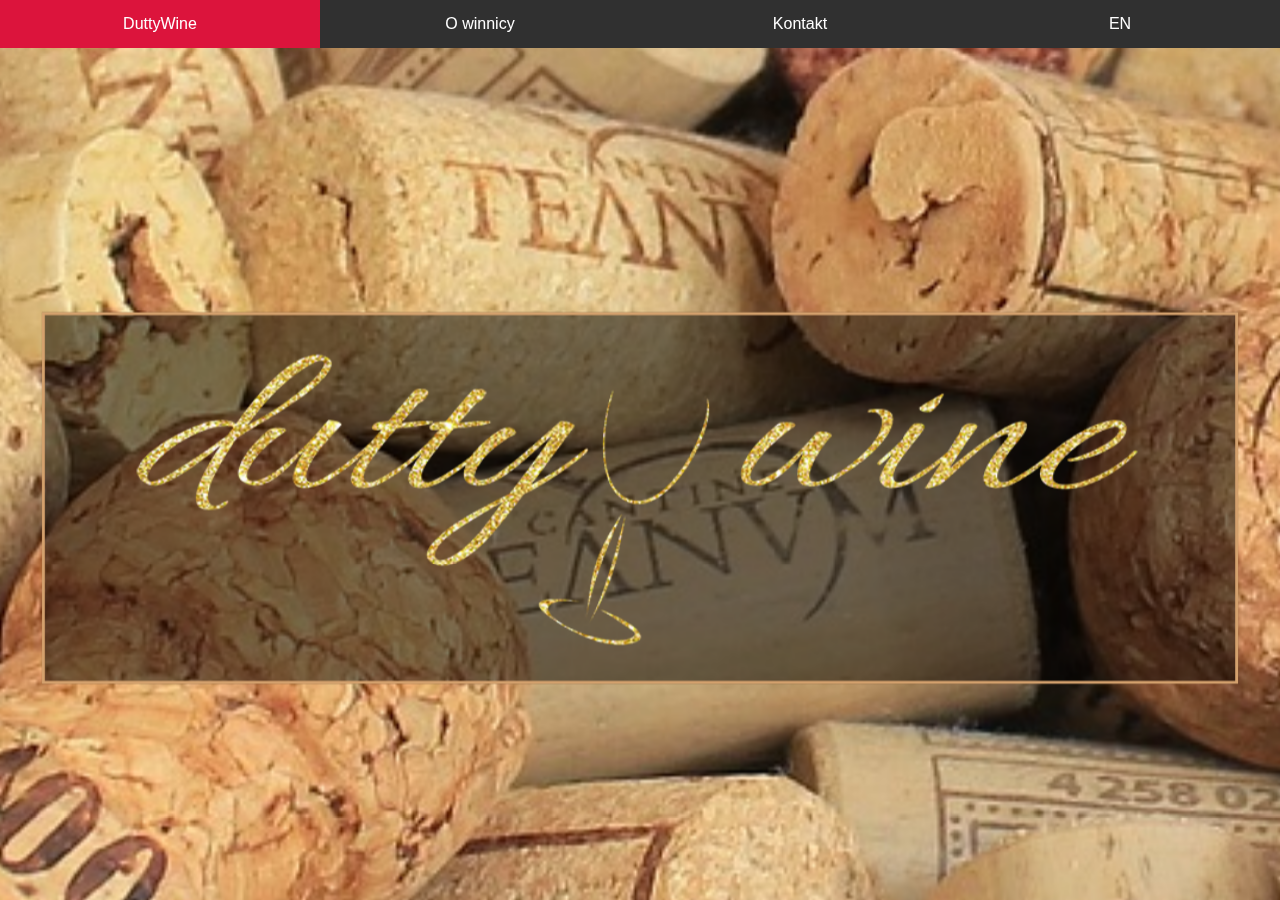
<file: index.html>
<!DOCTYPE html>
<html>
  <head>
    <meta charset="utf-8">
    <meta name="viewport" content="width=device-width, initial-scale=1.0">
    <link href="https://fonts.googleapis.com/css?family=Raleway" rel="stylesheet">
    <link rel="stylesheet" href="style.css">
    <title>DuttyWine</title>
  </head>
  <body>
    <main class="container">
      <header>
        <nav>
          <a class ="menu" href="#header">DuttyWine</a>
          <a class ="menu" href="#winnica">O winnicy</a>
          <a class ="menu" href="#kontakt">Kontakt</a>
          <a class ="menu" href ="indexen.html">EN</a>

        </nav>
      </header>

      <section class="row">
          <div class="parallax first-background">
            <img src="logo_duttywine3.png">
          </div>
      </section>
      <section class="row static-background"  id = "winnica">
        <p><i>DuttyWine</i> to miejsce, w którym prezentujemy tylko najlepsze wina z naszej winnicy położonej nad malowaniczym Zalewem Czorsztyńskim i widokiem na majestatyczne Tatry.</p>
        <p>Żyzna gleba, czyste powietrze, krystaliczna górska woda i wspaniała dzika przyroda - tylko w takich warunkach dojrzewają najlepsze winogrona.</p>
        <p>Tradycje winiarskie przekazywane z pokolenia na pokolenie i starannie wyselekcjonowane grona oto Nasz Sekret. Wierzymy, że usatysfakcjonują one każde wymagające podniebienie oraz zapewniamy: będziesz chciał więcej! </p>
      </section>
      <section class="row">
          <div class="parallax second-background">
          </div>
      </section>
      <section class="row static-background" id= "produkty">
        <p>Chcąc podzielić się wieloletnim doświadczeniem i prawdziwym rzemiosłem, w naszych piwniczkach mamy do zaoferowania kilka radzajów win z różnych szczepów. Wina białe i czerwone, słodkie, półsłodkie, półwytrawne i wytrawne, a także wina słabe, mocne i wzmacniane. Róznorodność ta świadczy o bogatym doświadczeniu, które nieustannie porzeszamy.</p>
        <p>Nasze produkty są trunkami regionalnymi - „Małopolski Region Winiarski”. Ponadto jakości dowodzą liczne nagrody, obowiązujący System Jakości GJW (Gwarantowana Jakość Wina) oraz członkostwo w Małopolskim Stowarzyszeniu Winiarzy.</p>
      </section>
      <section class="row">
          <div class="parallax third-background">
          </div>
      </section>
      <section class="row static-background" id="kontakt">

        <form id="formularzKontaktowy" class="form-horizontal" action="mail.php" method="post">

          <div class="control-group">
            <label class="control-label" for="inputEmail">Email</label>
            <div class="controls">
              <input type="text" name="email" class="input-xlarge" id="inputEmail" placeholder="Email">
            </div>
          </div>

          <div class="control-group">
            <label class="control-label" for="inputSubject">Temat</label>
            <div class="controls">
              <input type="text" name="subject" class="input-xlarge" id="inputSubject" placeholder="Temat wiadomości">
            </div>
          </div>

          <div class="control-group">
            <label class="control-label" for="inputMessage">Wiadomość</label>
            <div class="controls">
              <textarea type="text" name="message" class="input-xlarge" id="inputMessage" placeholder="Twoja wiadomość" rows="6"></textarea>
            </div>
          </div>

          <div class="control-group">
            <div class="controls">
              <button type="submit" class="btn btn-primary">Wyślij wiadomość</button>
            </div>
          </div>

        </form>


      </section>

      <!--<section class="row static-background">
      </section>
    -->
    </main>
    <!--<script src="bower_components/scrollreveal-master/dist/scrollreveal.min.js"></script>
    <script>
        window.sr = ScrollReveal();
        sr.reveal('p', {
            reset: true,
            delay: 300
        });
    </script>
-->

      <script src="http://ajax.googleapis.com/ajax/libs/jquery/1.10.1/jquery.min.js"></script>
      <script src="http://ajax.aspnetcdn.com/ajax/jquery.validate/1.11.1/jquery.validate.js"></script>
      <script>window.jQuery || document.write('<script src="js/vendor/jquery-1.10.1.min.js"><\/script>')</script>

      <script src="js/vendor/bootstrap.min.js"></script>

      <script>
      $("#formularzKontaktowy").validate({
        rules: {
          subject: "required",
          message: "required",
          email: {
            required: true,
            email: true
          }
        },
        messages: {
          subject: "Nie wpisałeś tematu wiadomości",
          message: "Nie wpisałeś treści wiadomości",
          email: {
            required: "Nie podałeś swojego adresu e-mail",
            email: "Błędny format adresu e-mail"
          }
        }
      });
      </script>

  </body>
</html>
</file>
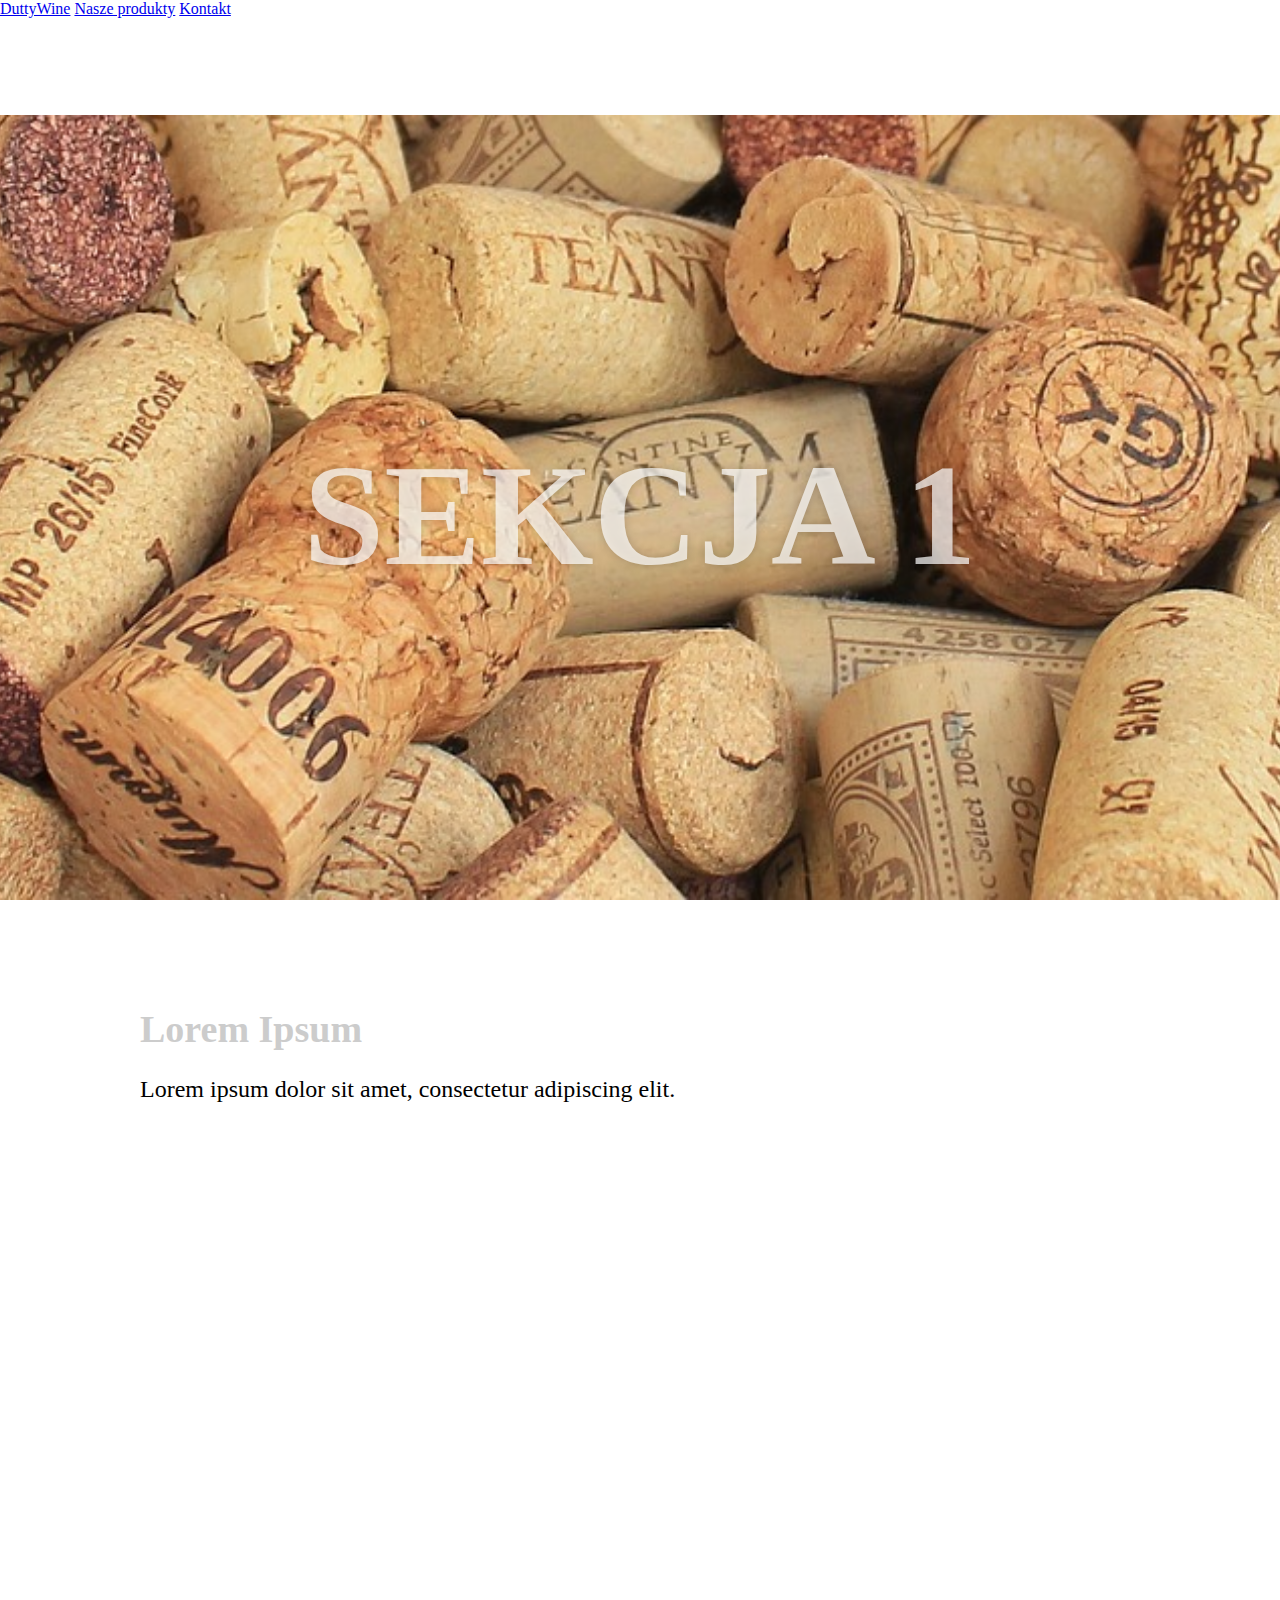
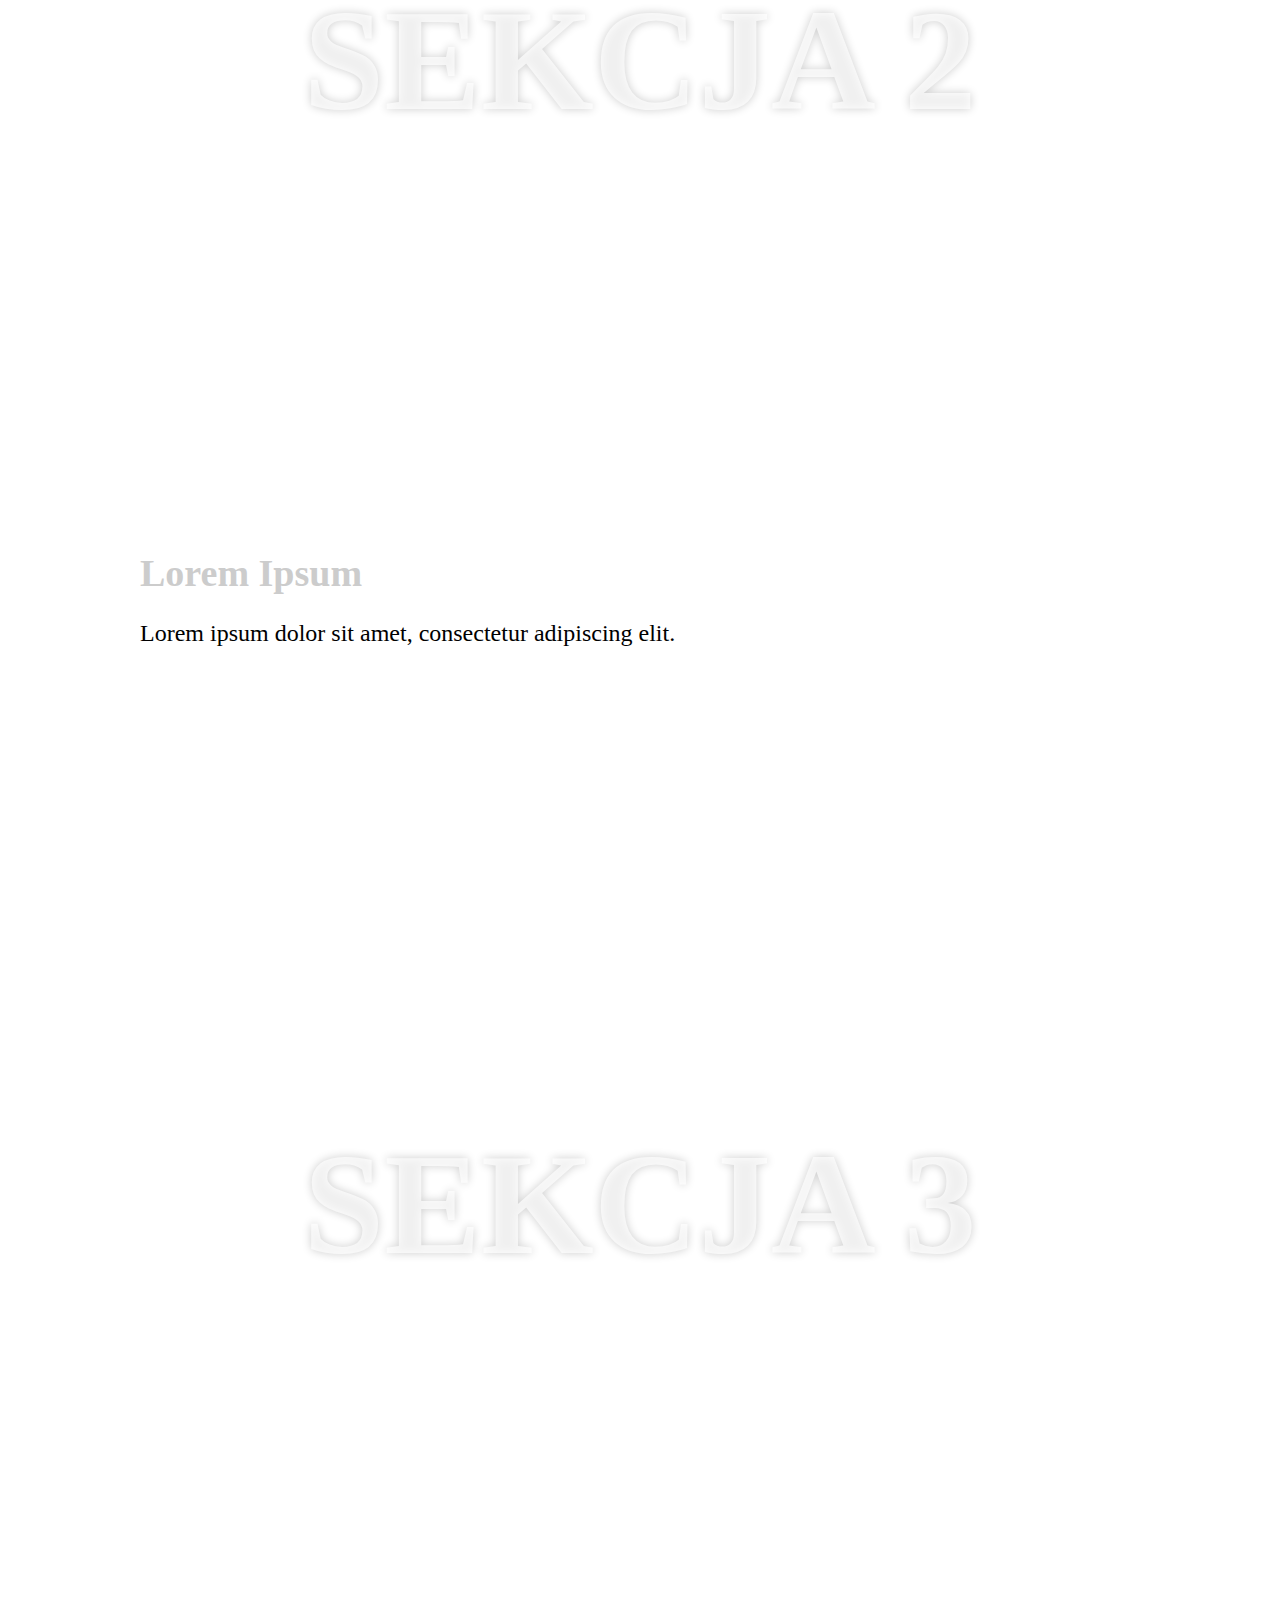
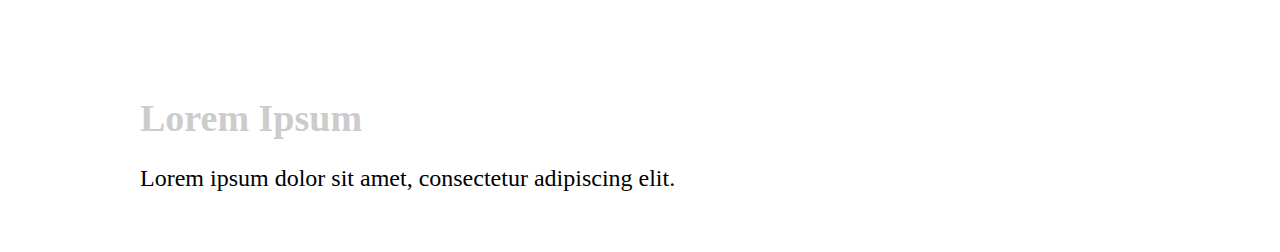
<file: duttywine - Copy/index.html>
<!DOCTYPE html>
<html>
  <head>
    <meta charset="utf-8">
    <meta name="viewport" content="width=device-width, initial-scale=1.0">
    <link href="https://fonts.googleapis.com/css?family=Raleway" rel="stylesheet">
    <link rel="stylesheet" href="style.css">
    <title></title>
  </head>
  <body>
    <header id="header">
      <nav>
        <a href="#">DuttyWine</a>
        <a href="#">Nasze produkty</a>
        <a href="#">Kontakt</a>
      </nav>
    </header>

    <section class="module parallax parallax-1">
      <div class="container">
        <h1>Sekcja 1</h1>
      </div>
    </section>

    <section class="module content">
      <div class="container">
        <h2>Lorem Ipsum</h2>
        <p>Lorem ipsum dolor sit amet, consectetur adipiscing elit.</p>
      </div>
    </section>

    <section class="module parallax parallax-2">
      <div class="container">
        <h1>Sekcja 2</h1>
      </div>
    </section>

    <section class="module content">
      <div class="container">
        <h2>Lorem Ipsum</h2>
        <p>Lorem ipsum dolor sit amet, consectetur adipiscing elit.</p>
      </div>
    </section>

    <section class="module parallax parallax-3">
      <div class="container">
        <h1>Sekcja 3</h1>
      </div>
    </section>

    <section class="module content">
      <div class="container">
        <h2>Lorem Ipsum</h2>
         <p>Lorem ipsum dolor sit amet, consectetur adipiscing elit.</p>
      </div>
    </section>

<!--
    <main class="container">
      <section class="row">
          <div class="parallax first-background">
          </div>
      </section>
      <section class="row static-background">
        <p><i>DuttyWine</i> to miejsce, w którym prezentujemy tylko najlepsze wina z naszej winny położonej nad malowaniczym Zalewem Czorsztyńskim i widokiem na majestatyczne Tatry.</p>
        <p>Żyzna gleba, czyste powietrze, krystaliczna górska woda i wspaniała dzika przyroda - tylko w takich warunkach dojrzewają najlepsze winogrona.</p>
        <p>Chcąc podzielić się wieloletnim doświadczeniem przedstawiamy dwa rodzaje doskonałego wina: xxx oraz xxx. Wierzymy, że usatsfakcjonują one każde wymagające podniebienie oraz zapewniamy: będziesz chciał więcej! </p>
      </section>
      <section class="row">
          <div class="parallax second-background">
          </div>
      </section>
      <section class="row static-background">
      </section>
      <section class="row">
          <div class="parallax second-background">
          </div>
      </section>
      <section class="row static-background">
      </section>

    -->

      <!--<section class="row static-background">
      </section>
    -->
    </main>

  </body>
</html>
</file>
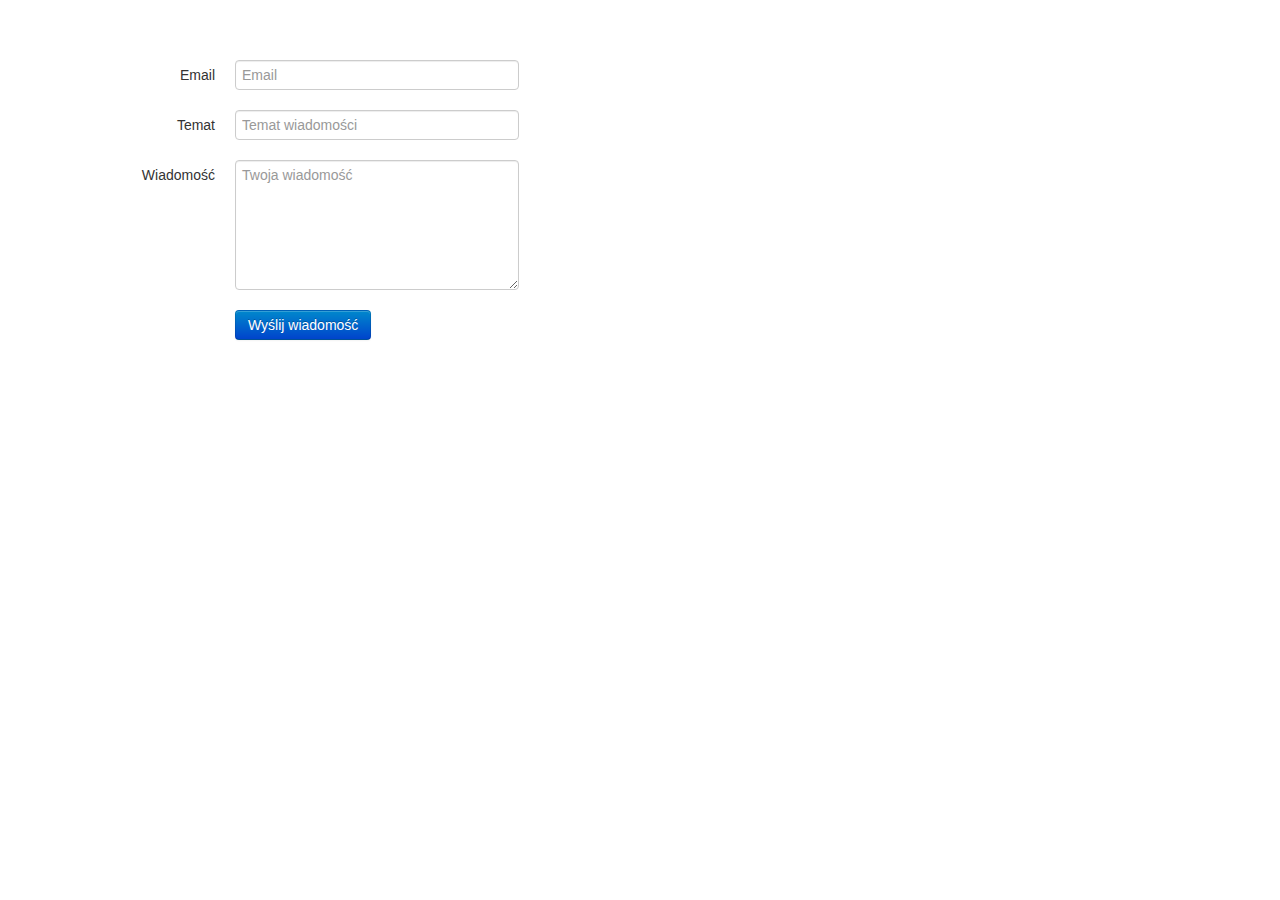
<file: duttywine - Copy/pliki z dutty/formularz/index.html>
<!DOCTYPE html>
<html class="no-js">
    <head>
        <meta charset="utf-8">
        <meta http-equiv="X-UA-Compatible" content="IE=edge,chrome=1">
        <title></title>
        <meta name="description" content="">
        <meta name="viewport" content="width=device-width">

        <link rel="stylesheet" href="css/bootstrap.min.css">
        <style>
            body {
                padding-top: 60px;
                padding-bottom: 40px;
            }
        </style>
        <link rel="stylesheet" href="css/bootstrap-responsive.min.css">
        <link rel="stylesheet" href="css/main.css">

        <!--[if lt IE 9]>
            <script src="//html5shiv.googlecode.com/svn/trunk/html5.js"></script>
            <script>window.html5 || document.write('<script src="js/vendor/html5shiv.js"><\/script>')</script>
        <![endif]-->
    </head>
    <body>

        <div class="container">

<form id="formularzKontaktowy" class="form-horizontal" action="mail.php" method="post">

  <div class="control-group">
    <label class="control-label" for="inputEmail">Email</label>
    <div class="controls">
      <input type="text" name="email" class="input-xlarge" id="inputEmail" placeholder="Email">
    </div>
  </div>

  <div class="control-group">
    <label class="control-label" for="inputSubject">Temat</label>
    <div class="controls">
      <input type="text" name="subject" class="input-xlarge" id="inputSubject" placeholder="Temat wiadomości">
    </div>
  </div>

  <div class="control-group">
    <label class="control-label" for="inputMessage">Wiadomość</label>
    <div class="controls">
      <textarea type="text" name="message" class="input-xlarge" id="inputMessage" placeholder="Twoja wiadomość" rows="6"></textarea>
    </div>
  </div>

  <div class="control-group">
    <div class="controls">
      <button type="submit" class="btn btn-primary">Wyślij wiadomość</button>
    </div>
  </div>

</form>

        </div> <!-- /container -->

        <script src="http://ajax.googleapis.com/ajax/libs/jquery/1.10.1/jquery.min.js"></script>
        <script src="http://ajax.aspnetcdn.com/ajax/jquery.validate/1.11.1/jquery.validate.js"></script>
        <script>window.jQuery || document.write('<script src="js/vendor/jquery-1.10.1.min.js"><\/script>')</script>

        <script src="js/vendor/bootstrap.min.js"></script>

<script>
$("#formularzKontaktowy").validate({
     errorClass: "text-error",
  rules: {
    subject: "required",
    message: "required",
    email: {
      required: true,
      email: true
    }
  },
  messages: {
    subject: "Nie wpisałeś tematu wiadomości",
    message: "Nie wpisałeś treści wiadomości",
    email: {
      required: "Nie podałeś swojego adresu e-mail",
      email: "Błędny format adresu e-mail"
    }
  }
});
</script>

        <script src="js/main.js"></script>
    </body>
</html>
</file>
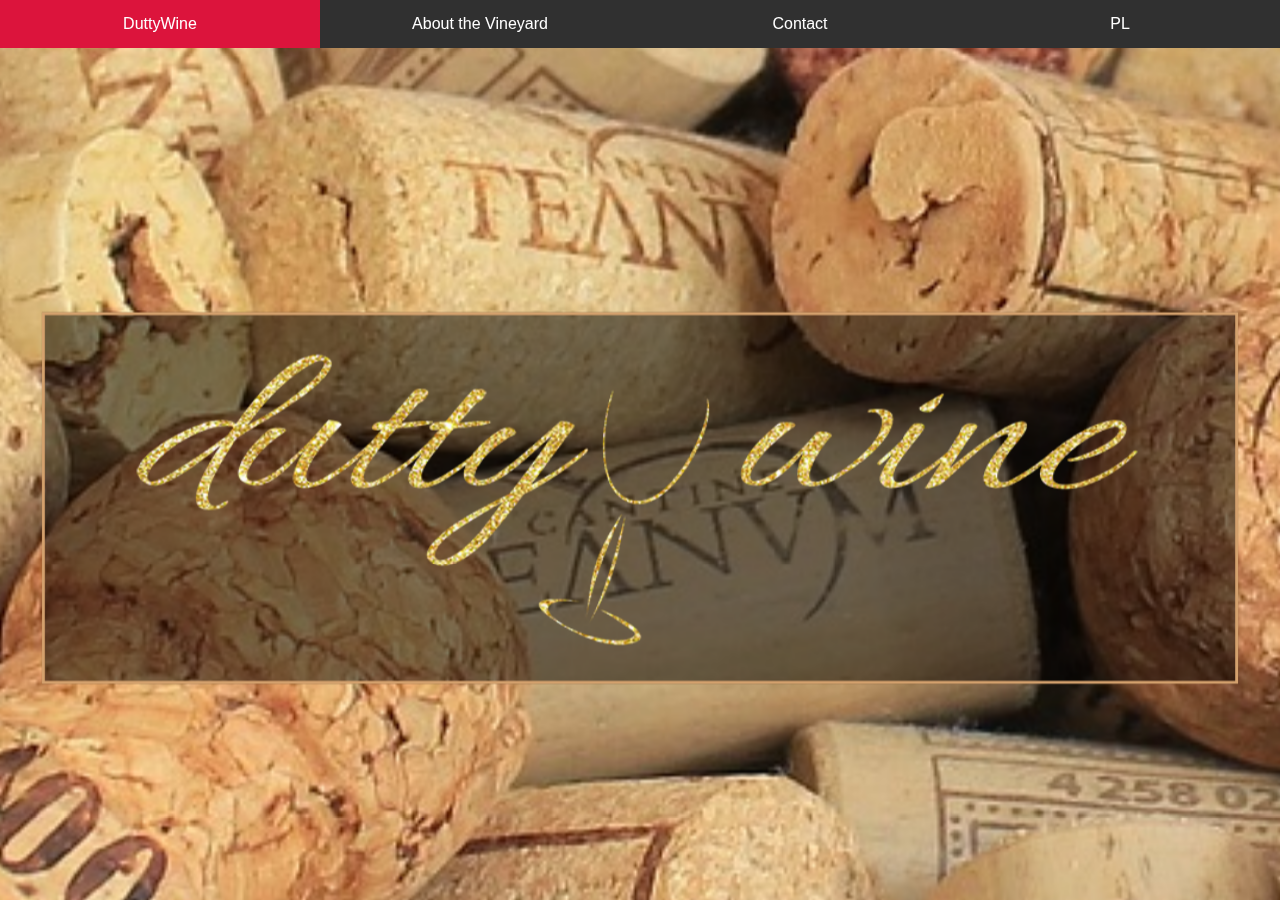
<file: indexen.html>
<!DOCTYPE html>
<html>
  <head>
    <meta charset="utf-8">
    <meta name="viewport" content="width=device-width, initial-scale=1.0">
    <link href="https://fonts.googleapis.com/css?family=Raleway" rel="stylesheet">
    <link rel="stylesheet" href="style.css">
    <title>DuttyWine</title>
  </head>
  <body>
    <main class="container">
      <header>
        <nav>
          <a class ="menu" href="#header">DuttyWine</a>
          <a class ="menu" href="#winnica">About the Vineyard</a>
          <a class ="menu" href="#kontakt">Contact</a>
          <a class ="menu" href ="index.html">PL</a>

        </nav>
      </header>

      <section class="row">
          <div class="parallax first-background">
            <img src="logo_duttywine3.png">
          </div>
      </section>
      <section class="row static-background"  id = "winnica">
        <p><i>DuttyWine</i> is a place where we present only the best wines from our vineyard located above the picturesque Czorsztyn Lake and overlooking the majestic Tatra Mountains.</p>
        <p>Fertile soil, clean air, crystalline mountain water and wonderful wild nature - only in these conditions the best grapes ripen.</p>
        <p>Wine traditions passed down from generation to generation and carefully selected clusters are our secret. We believe that they will satisfy every demanding palate and we ensure: you will want more! </p>
      </section>
      <section class="row">
          <div class="parallax second-background">
          </div>
      </section>
      <section class="row static-background" id= "produkty">
        <p>Wanting to share many years of experience and real craftsmanship, in our wine cellars we have to offer several wines from various strains. White and red wines, sweet, semi-sweet, semi-dry and dry, as well as weak, strong and fortified wines. This diversity proves the rich experience that we constantly unite.</p>
        <p>Our products are regional wines - „Małopolski Poland Wine Region". In addition, the quality is proven by numerous awards, the GJW Quality System (Guaranteed Wine Quality) and membership in the MMałopolska Association of Winemakers.</p>
      </section>
      <section class="row">
          <div class="parallax third-background">
          </div>
      </section>
      <section class="row static-background" id="kontakt">

        <form id="formularzKontaktowy" class="form-horizontal" action="mail.php" method="post">

          <div class="control-group">
            <label class="control-label" for="inputEmail">Email</label>
            <div class="controls">
              <input type="text" name="email" class="input-xlarge" id="inputEmail" placeholder="Email">
            </div>
          </div>

          <div class="control-group">
            <label class="control-label" for="inputSubject">Subject</label>
            <div class="controls">
              <input type="text" name="subject" class="input-xlarge" id="inputSubject" placeholder="Temat wiadomości">
            </div>
          </div>

          <div class="control-group">
            <label class="control-label" for="inputMessage">Message</label>
            <div class="controls">
              <textarea type="text" name="message" class="input-xlarge" id="inputMessage" placeholder="Twoja wiadomość" rows="6"></textarea>
            </div>
          </div>

          <div class="control-group">
            <div class="controls">
              <button type="submit" class="btn btn-primary">Send a message</button>
            </div>
          </div>

        </form>


      </section>

      <!--<section class="row static-background">
      </section>
    -->
    </main>
    <!--<script src="bower_components/scrollreveal-master/dist/scrollreveal.min.js"></script>
    <script>
        window.sr = ScrollReveal();
        sr.reveal('p', {
            reset: true,
            delay: 300
        });
    </script>
-->

      <script src="http://ajax.googleapis.com/ajax/libs/jquery/1.10.1/jquery.min.js"></script>
      <script src="http://ajax.aspnetcdn.com/ajax/jquery.validate/1.11.1/jquery.validate.js"></script>
      <script>window.jQuery || document.write('<script src="js/vendor/jquery-1.10.1.min.js"><\/script>')</script>

      <script src="js/vendor/bootstrap.min.js"></script>

      <script>
      $("#formularzKontaktowy").validate({
        rules: {
          subject: "required",
          message: "required",
          email: {
            required: true,
            email: true
          }
        },
        messages: {
          subject: "Nie wpisałeś tematu wiadomości",
          message: "Nie wpisałeś treści wiadomości",
          email: {
            required: "Nie podałeś swojego adresu e-mail",
            email: "Błędny format adresu e-mail"
          }
        }
      });
      </script>

  </body>
</html>
</file>
<file: style.css>
body
{
  margin: 0;
  padding: 0;
  box-sizing: border-box;
}

p{
  color: white;
  text-align: center;
  font-family: Releway, Roboto, Arial;
  font-weight: lighter;
  font-size: 30px;
  display: block;
  margin: 15px 100px;
  line-height: 35px;
}

nav {
  overflow: hidden;
}

nav a {
  display: block;
  width: 25%;
  float:left;
  font-family: Releway, Roboto, Arial;
  font-weight: lighter;
  color: white;
  text-align: center;
  text-decoration: none;
  background-color: #303030;
  padding: 15px 0px;
  transition: all 1s ease;

}

/*
nav a{
  display: inline-block;
  width: 25%;
  font-family: Releway, Roboto, Arial;
  font-style: italic;
  font-weight: lighter;
  float: left;
  font-weight: lighter;
  color: white;
  text-align: center;
  text-decoration: none;
  background-color: #272727;
  padding: 15px 30px;
  transition: all 1s ease;
}
*/

a.menu:hover {
  background-color: crimson;
  cursor: pointer;
}


.container{
  height: 100vh;
  perspective: 2px;
  overflow-x: hidden;
  margin: 0 auto;
}

.row
{
  position: relative;
  height: 100vh;
  display: flex;
  align-items: center;
  justify-content: center;
  flex-direction: column;
}

.parallax
{
  position: absolute;
  top: 0;
  right: 0;
  bottom: 0;
  left: 0;
  z-index: -1;
  transform: translateZ(-1px) scale(1.55);
  display: flex;
  align-items: center;
  justify-content: center;
  flex-direction: column;
}

.static-background
{
  height: 55vh;
  background-color: #303030;
}

.first-background
{
  background-image: url('champagne-cork.jpg');
  background-position: center;
  background-size: cover;

}

.second-background
{
  background-image: url('glass.jpg');
  background-position: center;
  background-size: cover;
}

.third-background
{
  background-image: url('evening.jpg');
  background-position: negative;
  background-size: cover;
}

.form-horizontal .control-label {
  float: none;
  width: auto;
  padding-top: 0;
  text-align: left;
}
.form-horizontal .controls {
  margin-left: 0;
}
.form-horizontal .control-list {
  padding-top: 0;
}
.form-horizontal .form-actions {
  padding-right: 10px;
  padding-left: 10px;
}

.input-xlarge{
  width:270px
}

.controls{
  *display:inline-block;
  *padding-left:20px;
  margin-left:180px;
  *margin-left:0
}

.btn-primary{
  color:#fff;
  text-shadow:0 -1px 0 rgba(0,0,0,0.25);
  background-color:#006dcc;*
  background-color:#04c;
  background-image:-moz-linear-gradient(top,#08c,#04c);
  background-image:-webkit-gradient(linear,0 0,0 100%,from(#08c),to(#04c));
  background-image:-webkit-linear-gradient(top,#08c,#04c);
  background-image:-o-linear-gradient(top,#08c,#04c);
  background-image:linear-gradient(to bottom,#08c,#04c);
  background-repeat:repeat-x;
  border-color:#04c #04c #002a80;
  border-color:rgba(0,0,0,0.1) rgba(0,0,0,0.1) rgba(0,0,0,0.25);
  filter:progid:DXImageTransform.Microsoft.gradient(startColorstr='#ff0088cc',endColorstr='#ff0044cc',GradientType=0);
  filter:progid:DXImageTransform.Microsoft.gradient(enabled=false)}

.control-label{
  color: white;
  font-weight: lighter;
}

img{
  border: 2px solid #d4a16d;
  width: 60%;
  background: rgba(0,0,0, .5);
  transition: all 10s ease
}


@media (max-width:580px){
  p {
    font-size: 12px;
    display: block;
    margin: 5px 10px;
    line-height: 17px;
  }
  nav a{
    width: 100%;
  }
}

@media all and (min-width: 580px) and (max-width: 1400px){
  p {
    font-size: 20px;
    display: block;
    margin: 5px 10px;
    line-height: 25px;
  }
}
</file>
<file: duttywine - Copy/style.css>
body {
  margin: 0
}

.container {
  max-width: 1000px;
  margin: 0 auto;
}

section.module h2 {
  margin-bottom: 20px;
  font-size: 30px;
  color: rgba(204,204,204,1);
}

section.module p {
  margin-bottom: 40px;
  font-size: 24px;
  font-weight: 300;
  line-height: 28px;
}

section.module p:last-child {
  margin-bottom: 0;
}

section.module.content {
  padding: 60px 0;
  text-align: left;
}

section.module.parallax {
  height: 800px;
  background-position: 50% 50%;
  background-repeat: no-repeat;
  background-attachment: fixed;
  background-size: cover;
}

section.module.parallax h1 {
  color: rgba(255, 255, 255, 0.7);
  font-size: 48px;
  line-height: 800px;
  font-weight: 700;
  text-align: center;
  text-transform: uppercase;
  text-shadow: 0 0 10px rgba(0, 0, 0, 0.2);
}

section.module.parallax-1 {
  background-image: url(champagne-cork.jpg);
}

section.module.parallax-2 {
  background-image: url(glass.jpg);
}

section.module.parallax-3 {
  background-image: url(glass.jpg);
}

@media all and (min-width: 600px) {
    section.module h2 {
    font-size: 38px;
    }

    section.module a {
    font-size: 22px;
    }

    section.module.parallax h1 {
    font-size: 82px;
    }

}

@media all and (min-width: 960px) {
    section.module.parallax h1 {
    font-size: 145px;
    }
}

@media all and (max-width: 680px) {
     section.module.content {
     text-align: center;
     }
}


/*body
{
  margin: 0;
}

p{
  color: white;
  text-align: center;
  font-family: Releway, Roboto, Arial;
  font-weight: lighter;
  font-size: 30px;
  margin: 15px 100px;
  line-height: 35px;
}

.container{
  height: 100vh;
  perspective: 2px;
  overflow-x: hidden;
}

.row
{
  position: relative;
  height: 100vh;
  display: flex;
  align-items: center;
  justify-content: center;
  flex-direction: column;
}

.parallax
{
  position: absolute;
  top: 0;
  right: 0;
  bottom: 0;
  left: 0;
  z-index: -1;
  transform: translateZ(-1px) scale(1.55);
  display: flex;
  align-items: center;
  justify-content: center;
  flex-direction: column;
}

.static-background
{
  height: 55vh;
  background-color: #303030;
}

.first-background
{
  background-image: url('champagne-cork.jpg');
  background-position: center;
  background-size: cover;

}

.second-background
{
  background-image: url('glass.jpg');
  background-position: center;
  background-size: cover;
}

*/
</file>
<file: duttywine - Copy/pliki z dutty/formularz/css/main.css>
/* ==========================================================================
   Author's custom styles
   ========================================================================== */
</file>
